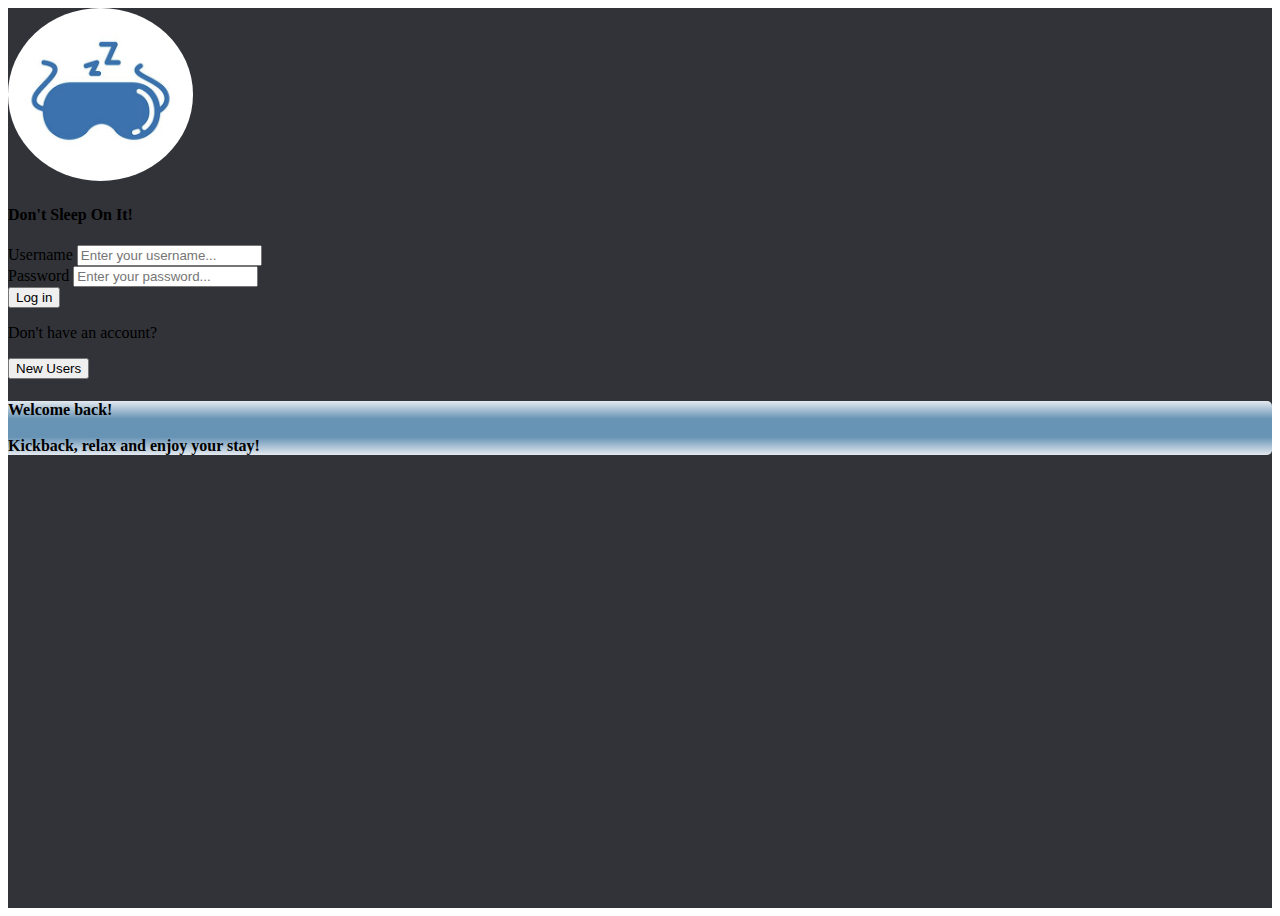
<file: index.html>
<!DOCTYPE html>
<html lang="en">
<head>
    <meta charset="UTF-8">
    <meta http-equiv="X-UA-Compatible" content="IE=edge">
    <meta name="viewport" content="width=device-width, initial-scale=1.0">

    <!-- Bootstrap CSS -->
    <link href="https://cdn.jsdelivr.net/npm/bootstrap@5.2.2/dist/css/bootstrap.min.css" rel="stylesheet" integrity="sha384-Zenh87qX5JnK2Jl0vWa8Ck2rdkQ2Bzep5IDxbcnCeuOxjzrPF/et3URy9Bv1WTRi" crossorigin="anonymous">

    <!-- Global CSS (CSS rules you want applied to all pages) -->
    <link rel="stylesheet" href="style/global.css">

    <!-- Page-specific CSS -->
    <link rel="stylesheet" href="style/landing.css">

    <title>Login to the Z!</title>

    <!-- Run BEFORE page is finished loading (before window.onload): -->
    <script src="scripts/auth.js"></script>
    <script>
        if (isLoggedIn() === true) window.location.replace("/posts.html");
    </script>
</head>
<body>
    <main>
        <section class="h-100 gradient-form" style="background-color: #313338;">
            <div class="container py-5 h-100">
              <div class="row d-flex justify-content-center align-items-center h-100">
                <div class="col-xl-10">
                  <div class="card rounded-5 text-black">
                    <div class="row g-0">
                      <div class="col-lg-6">
                        <div class="card-body p-md-5 mx-md-4">
          
                          <div class="text-center">
                            <img src="images/sleeping.png"
                              style="width: 185px; border-radius: 50%;" class="mb-2" alt="logo">
                            <h4 class="mt-1 mb-5 pb-1 fw-bold">Don't Sleep On It!</h4>
                          </div>
          
                          <form id="login" autocomplete="off">
          
                            <div class="form-outline mb-4">
                              <label class="form-label" for="form2Example11">Username</label>
                              <input type="text" id="username" minlength="3" autocomplete="off" class="form-control"
                                placeholder="Enter your username..." />
                            </div>
          
                            <div class="form-outline mb-4">
                              <label class="form-label" for="form2Example22">Password</label>
                              <input type="password" id="password" class="form-control" autocomplete="off" placeholder="Enter your password..."/>
                            </div>
          
                            <div class="text-center pt-1 mb-5 pb-1">
                              <button class="btn btn-primary btn-block fa-lg mb-3" type="submit" id="loginButton">Log in</button>

                            </div>
          
                            <div class="d-flex align-items-center justify-content-center pb-4">
                              <p class="mb-0 me-2">Don't have an account?</p>
                              <button type="button" 
                              onclick="window.location.href='registration.html'"
                              class="btn btn-outline-dark">New Users</button>
                            </div>
          
                          </form>
          
                        </div>
                      </div>
                      <div class="col-lg-6 d-flex align-items-center gradient-custom-2">
                        <div class="text-white px-3 py-4 p-md-5 mx-md-4">
                          <h4 class="mb-4 fw-bolder">         Welcome back! <br><br>Kickback, relax and enjoy your stay!</h4>
                          <p class="small mb-0"></p>
                        </div>
                      </div>
                    </div>
                  </div>
                </div>
              </div>
            </div>
          </section>
    </main>

    <footer></footer>

    <!-- Bootstrap Bundle (including Popper for popovers) -->
    <script src="https://cdn.jsdelivr.net/npm/bootstrap@5.2.2/dist/js/bootstrap.bundle.min.js" integrity="sha384-OERcA2EqjJCMA+/3y+gxIOqMEjwtxJY7qPCqsdltbNJuaOe923+mo//f6V8Qbsw3" crossorigin="anonymous"></script>
    
    <!-- Page-specific code -->
    <script src="scripts/landing.js"></script>
</body>
</html>
</file>
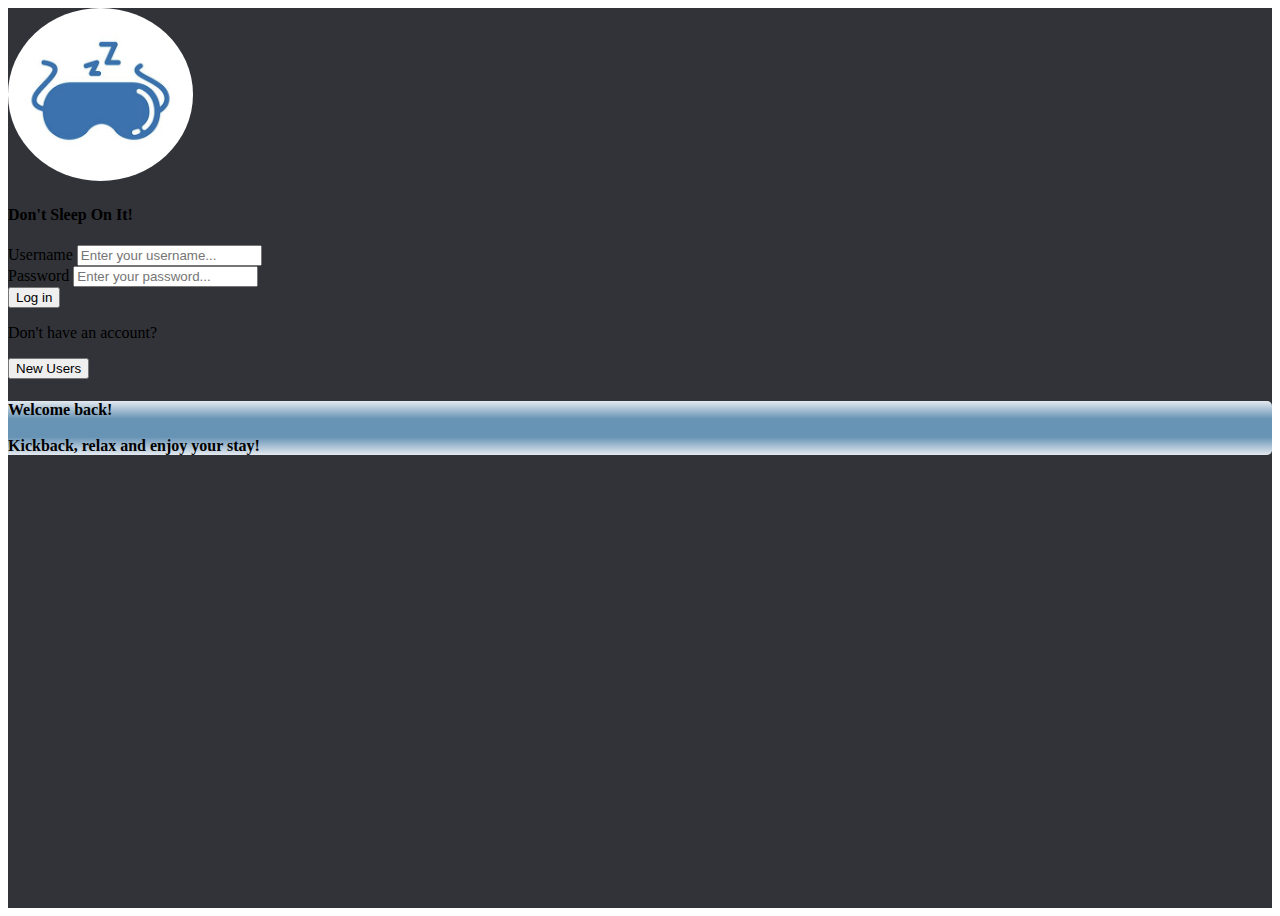
<file: posts.html>
<!DOCTYPE html>
<html lang="en">
<head>
    <meta charset="UTF-8">
    <meta http-equiv="X-UA-Compatible" content="IE=edge">
    <meta name="viewport" content="width=device-width, initial-scale=1.0">
    <title>ZZZ</title>
    <!-- IconScout CDN -->
    <link rel="stylesheet" href="https://unicons.iconscout.com/release/v2.1.6/css/unicons.css">
    <!-- Stylesheet -->
    <link rel="stylesheet" href="/style/posts.css">


    <script src="scripts/auth.js"></script>
    <script>
        if (isLoggedIn() === false) window.location.replace("index.html");
    </script>
</head>
<body>
    <nav>
        <div class="container">
            <h2 class="logo">
                Zzz
            </h2>
            <div class="search-bar">
                <i class="uil uil-search"></i>
                <input type="search" placeholder="Search for people to bother">
            </div>
                <div class="profile-photo">
                    <img src="/images/sleeping.png" alt="">
                </div>
            </div>
        </div>
    </nav>

    <!-------------------------------- MAIN ----------------------------------->
    <main>
        <div class="container">
            <!----------------- LEFT -------------------->
            <div class="left">
                <a class="profile">
                    <div class="profile-photo">
                        <img src="/images/huh.jpg">
                    </div>
                    <div class="handle">
                        <h4>Meet the Creator:</h4>
                        <p class="text-muted">
                            Daniel Solar
                        </p>
                    </div>
                </a>

                <!----------------- SIDEBAR -------------------->
                <div class="sidebar">
                    <a class="menu-item active">
                        <span><i class="uil uil-home"></i></span>
                        <h3>Home</h3>   
                    </a>
                       
                    <a class="menu-item" id="messages-notifications">
                        <span><i class="uil uil-envelope-alt"><small class="notification-count">6</small></i></span>
                        <h3>Messages</h3>
                    </a>
                    <a href="profile.html" class="menu-item">
                        <span><i class="uil uil-palette"></i></span>
                        <h3>Profile</h3>
                    </a>
                    </a>
                    <a class="menu-item" id="theme">
                        <span><i class="uil uil-setting"></i></span>

                        <h3>Settings</h3>
                    </a>
                    <li class="nav-item">
                        <input id="logout-button" type="button" class="btn btn-secondary" onclick="logout()" value="Logout">
                            <span><i class="bi bi-person-x-fill fs-1 text-white"></i></span>
                        </a>
                    </li>
                </div>
            </div>

           
            <div class="centerContainer px-4">
                <div class="container p-0">
                    <!--================= POST CARD CONTAINER ========================-->
                    <div class="container mt-5">
                        <div class="row justify-content-center">
                            <div class="col-lg-6">
                                <div class="card bg-light rounded-5 mb-3 mt-3">
                                    <div id="pcContainer" class="rounded-5 d-flex bg-primary text-white">
                                        <!-- Post Output -->
                                        <div id="postOutputList" class="feeds" style="margin-top: 100px;">
                                            <!-- Content dynamically generated -->
                                        </div>
                                        <!-- Bio cardBody -->
                                        <div class="card-body p-4 text-white">
                                            <div class="postUP">
                                                <h3 class="fw-bolder text-center mt-2">POSTS</h3>
                                            </div>
                                        </div>
                                    </div>
                                </div>
                    
                                <div class="postInput mt-3 mb-3">
                                    <textarea class="text rounded mt-3 form-control" id="post" rows="3" placeholder="What are you coding?"
                                        style="border: none;"></textarea>
                                    <br>
                    
                                    <div class="card-footer bg-transparent">
                                        <div class="btn-group" role="group" aria-label="Basic mixed styles example"
                                            style="width: 100%;">
                                            <!-- Left Icon Buttons -->
                                            <div class="leftBtns">
                                                <button type="button" class="btn postIcons">
                                                    <span>
                                                        <svg xmlns="http://www.w3.org/2000/svg" width="20" height="20"
                                                            fill="currentColor" class="bi bi-image" viewBox="0 0 16 16">
                                                            <path d="M6.002 5.5a1.5 1.5 0 1 1-3 0 1.5 1.5 0 0 1 3 0z" />
                                                            <path
                                                                d="M2.002 1a2 2 0 0 0-2 2v10a2 2 0 0 0 2 2h12a2 2 0 0 0 2-2V3a2 2 0 0 0-2-2h-12zm12 1a1 1 0 0 1 1 1v6.5l-3.777-1.947a.5.5 0 0 0-.577.093l-3.71 3.71-2.66-1.772a.5.5 0 0 0-.63.062L1.002 12V3a1 1 0 0 1 1-1h12z" />
                                                        </svg>
                                                    </span>
                                                </button>
                                                <button type="button" class="btn postIcons" style="width: 7%;">
                                                    <span>
                                                        <svg xmlns="http://www.w3.org/2000/svg" width="20" height="20"
                                                            fill="currentColor" class="bi bi-paperclip" viewBox="0 0 16 16">
                                                            <path
                                                                d="M4.5 3a2.5 2.5 0 0 1 5 0v9a1.5 1.5 0 0 1-3 0V5a.5.5 0 0 1 1 0v7a.5.5 0 0 0 1 0V3a1.5 1.5 0 1 0-3 0v9a2.5 2.5 0 0 0 5 0V5a.5.5 0 0 1 1 0v7a3.5 3.5 0 1 1-7 0V3z" />
                                                        </svg>
                                                    </span>
                                                    <!-- Paper Clip -->
                                                </button>
                                                <button type="button" class="btn postIcons" style="width: 7%;">
                                                    <span>
                                                        <svg xmlns="http://www.w3.org/2000/svg" width="20" height="20"
                                                            fill="currentColor" class="bi bi-emoji-smile" viewBox="0 0 16 16">
                                                            <path
                                                                d="M8 15A7 7 0 1 1 8 1a7 7 0 0 1 0 14zm0 1A8 8 0 1 0 8 0a8 8 0 0 0 0 16z" />
                                                            <path
                                                                d="M4.285 9.567a.5.5 0 0 1 .683.183A3.498 3.498 0 0 0 8 11.5a3.498 3.498 0 0 0 3.032-1.75.5.5 0 1 1 .866.5A4.498 4.498 0 0 1 8 12.5a4.498 4.498 0 0 1-3.898-2.25.5.5 0 0 1 .183-.683zM7 6.5C7 7.328 6.552 8 6 8s-1-.672-1-1.5S5.448 5 6 5s1 .672 1 1.5zm4 0c0 .828-.448 1.5-1 1.5s-1-.672-1-1.5S9.448 5 10 5s1 .672 1 1.5z" />
                                                        </svg>
                                                    </span>
                                                    <!-- Emoji -->
                                                </button>
                                            </div>                                            
                                        </div>
                                            <!-- Right Icon Buttons -->
                                            <div class="rightBtns">
                                                <button type="button" class="btn postIcons" id="postBtn">
                                                    <span>
                                                        <svg xmlns="http://www.w3.org/2000/svg" width="20" height="20"
                                                            fill="currentColor" class="bi bi-send" viewBox="0 0 16 16">
                                                            <path
                                                                d="M15.854.146a.5.5 0 0 1 .11.54l-5.819 14.547a.75.75 0 0 1-1.329.124l-3.178-4.995L.643 7.184a.75.75 0 0 1 .124-1.33L15.314.037a.5.5 0 0 1 .54.11ZM6.636 10.07l2.761 4.338L14.13 2.576 6.636 10.07Zm6.787-8.201L1.591 6.602l4.339 2.76 7.494-7.493Z" />
                                                        </svg>
                                                    </span>
                                                </button>
                                                
                                            </div>
                                        </div>
                                    </div>
                                </div>
                            </div>
                        </div>
                    </div>
                  
                   
                                        
                </div>

                <div class="post-container" id="divForPost">
                    <div id="postOutputList" class="feeds" style="margin-top: 100px;">
                        <!-- Content dynamically generated -->
                    </div>
                </div>
            </div>

            <!----------------- RIGHT -------------------->
            <div class="right">
                <!------- MESSAGES ------->
                <div class="messages">
                    <div class="heading">
                        <h4>Messages</h4>
                        <i class="uil uil-edit"></i>
                    </div>
                    <!------- SEARCH BAR ------->
                    <div class="search-bar">
                        <i class="uil uil-search"></i>
                        <input type="search" placeholder="Search messages" id="message-search">
                    </div>
                    <!------- MESSAGES CATEGORY ------->
                    <div class="category">
                        <h6 class="active">Primary</h6>
                        <h6>General</h6>
                        <h6 class="message-requests">Requests (7)</h6>
                    </div>
                    <!------- MESSAGES ------->
                    <div class="message">
                        <div class="profile-photo">
                            <img src="/images/haku.jpg">
                        </div>
                        <div class="message-body">
                            <h5>Kaaliyah</h5>
                            <p class="text-muted">RAHHHH</p>
                        </div>
                    </div>
                    <!------- MESSAGES ------->
                    <div class="message">
                        <div class="profile-photo">
                            <img src="/images/calcifer.jpg">
                        </div>
                        <div class="message-body">
                            <h5>Dante</h5>
                            <p class="text-bold">1 new message</p>
                        </div>
                    </div>
                    <!------- MESSAGES ------->
                    <div class="message">
                        <div class="profile-photo">
                            <img src="/images/kuni.jpg">
                            <div class="active"></div>
                        </div>
                        <div class="message-body">
                            <h5>Remsey</h5>
                            <p class="text-muted">lol u right</p>
                        </div>
                    </div>
                    <!------- MESSAGES ------->
                    <div class="message">
                        <div class="profile-photo">
                            <img src="/images/gnocchi.jpg">
                        </div>
                        <div class="message-body">
                            <h5>Gnocchi</h5>
                            <p class="text-muted">Birtday Tomorrow</p>
                        </div>
                    </div>
                    <!------- MESSAGES ------->
                    <div class="message">
                        <div class="profile-photo">
                            <img src="/images/jiji.jpg">
                            <div class="active"></div>
                        </div>
                        <div class="message-body">
                            <h5>Victor</h5>
                            <p class="text-bold">5 new messages</p>
                        </div>
                    </div>
                    </div>
                </div>
            </div>
        </div>
    </main>
    

    <script src="/scripts/posts.js"></script>
    <script src="/scripts/globalfunctions.js"></script>
</body>
</html>
</file>
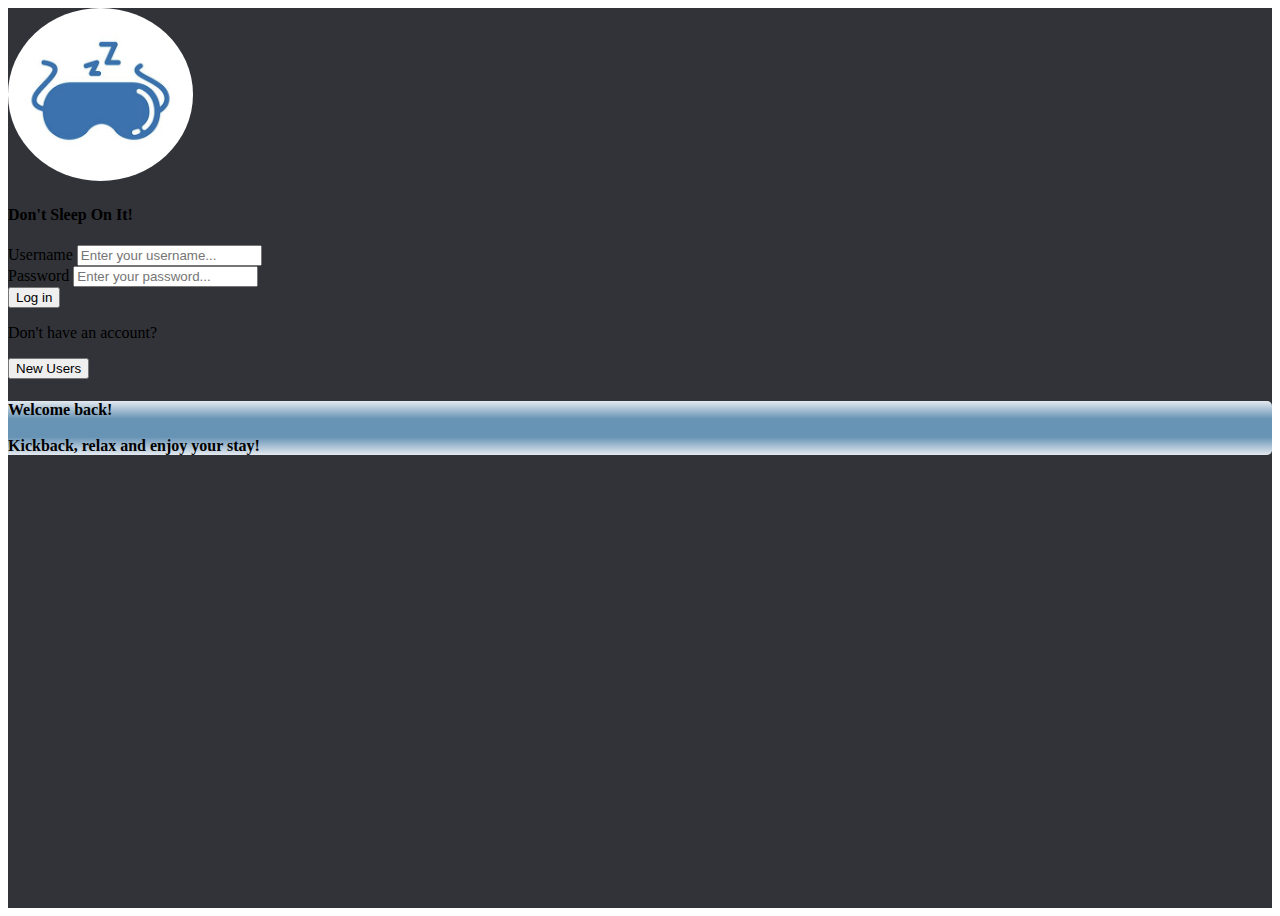
<file: profile.html>
<!DOCTYPE html>
<html lang="en">
<head>
    <meta charset="UTF-8">
    <meta http-equiv="X-UA-Compatible" content="IE=edge">
    <meta name="viewport" content="width=device-width, initial-scale=1.0">
    <title>ZZZ</title>
    <!-- IconScout CDN -->
    <link rel="stylesheet" href="https://unicons.iconscout.com/release/v2.1.6/css/unicons.css">
    <!-- Stylesheet -->
    <link rel="stylesheet" href="/style/posts.css">


    <script src="scripts/auth.js"></script>
    <script>
        if (isLoggedIn() === false) window.location.replace("index.html");
    </script>
</head>
<body>
    <nav>
        <div class="container">
            <h2 class="logo">
                Zzz
            </h2>
            <div class="search-bar">
                <i class="uil uil-search"></i>
                <input type="search" placeholder="Search for people to bother">
            </div>
                <div class="profile-photo">
                    <img src="/images/sleeping.png" alt="">
                </div>
            </div>
        </div>
    </nav>

    <!-------------------------------- MAIN ----------------------------------->
    <main>
        <div class="container">
            <!----------------- LEFT -------------------->
            <div class="left">
                <a class="profile">
                    <div class="profile-photo">
                        <img src="/images/huh.jpg">
                    </div>
                    <div class="handle">
                        <h4>Meet the Creator:</h4>
                        <p class="text-muted">
                            Daniel Solar
                        </p>
                    </div>
                </a>

                <!----------------- SIDEBAR -------------------->
                <div class="sidebar">
                    <a href="posts.html" class="menu-item active">
                        <span><i class="uil uil-home"></i></span>
                        <h3>Home</h3>   
                    </a>
                       
                    <a class="menu-item" id="messages-notifications">
                        <span><i class="uil uil-envelope-alt"><small class="notification-count">6</small></i></span>
                        <h3>Messages</h3>
                    </a>
                    <a href="profile.html" class="menu-item">
                        <span><i class="uil uil-palette"></i></span>
                        <h3>Profile</h3>
                    </a>
                    </a>
                    <a class="menu-item" id="theme">
                        <span><i class="uil uil-setting"></i></span>

                        <h3>Settings</h3>
                    </a>
                    <li class="nav-item">
                        <input id="logout-button" type="button" class="btn btn-secondary" onclick="logout()" value="Logout">
                            <span><i class="bi bi-person-x-fill fs-1 text-white"></i></span>
                        </a>
                    </li>
                </div>
            </div>

           <!--CENTER-->
           <div class="centerContainer px-4">
            <div class="container p-0">
                <!--================= POST CARD CONTAINER ========================-->
                <div class="container mt-5">
                    <div class="row justify-content-center">
                        <div class="col-lg-6">
                            <div class="card bg-light rounded-5 mb-3 mt-3">
                                <div id="pcContainer" class="rounded-5 d-flex bg-primary text-white">
                                    <!-- Post Output -->
                                    <div id="postOutputList" class="feeds" style="margin-top: 100px;">
                                        <!-- Content dynamically generated -->
                                    </div>
                                    <!-- Bio cardBody -->
                                    <div class="card-body p-4 text-white">
                                        <div class="postUP">
                                            <h3 class="fw-bolder text-center mt-2">POSTS</h3>
                                        </div>
                                    </div>
                                </div>
                            </div>
                
                            <div class="postInput mt-3 mb-3">
                                <textarea class="text rounded mt-3 form-control" id="post" rows="3" placeholder="What are you coding?"
                                    style="border: none;"></textarea>
                                <br>
                
                                <div class="card-footer bg-transparent">
                                    <div class="btn-group" role="group" aria-label="Basic mixed styles example"
                                        style="width: 100%;">
                                        <!-- Left Icon Buttons -->
                                        <div class="leftBtns">
                                            <button type="button" class="btn postIcons">
                                                <span>
                                                    <svg xmlns="http://www.w3.org/2000/svg" width="20" height="20"
                                                        fill="currentColor" class="bi bi-image" viewBox="0 0 16 16">
                                                        <path d="M6.002 5.5a1.5 1.5 0 1 1-3 0 1.5 1.5 0 0 1 3 0z" />
                                                        <path
                                                            d="M2.002 1a2 2 0 0 0-2 2v10a2 2 0 0 0 2 2h12a2 2 0 0 0 2-2V3a2 2 0 0 0-2-2h-12zm12 1a1 1 0 0 1 1 1v6.5l-3.777-1.947a.5.5 0 0 0-.577.093l-3.71 3.71-2.66-1.772a.5.5 0 0 0-.63.062L1.002 12V3a1 1 0 0 1 1-1h12z" />
                                                    </svg>
                                                </span>
                                            </button>
                                            <button type="button" class="btn postIcons" style="width: 7%;">
                                                <span>
                                                    <svg xmlns="http://www.w3.org/2000/svg" width="20" height="20"
                                                        fill="currentColor" class="bi bi-paperclip" viewBox="0 0 16 16">
                                                        <path
                                                            d="M4.5 3a2.5 2.5 0 0 1 5 0v9a1.5 1.5 0 0 1-3 0V5a.5.5 0 0 1 1 0v7a.5.5 0 0 0 1 0V3a1.5 1.5 0 1 0-3 0v9a2.5 2.5 0 0 0 5 0V5a.5.5 0 0 1 1 0v7a3.5 3.5 0 1 1-7 0V3z" />
                                                    </svg>
                                                </span>
                                                <!-- Paper Clip -->
                                            </button>
        
                                            <button type="button" class="btn postIcons" style="width: 7%;">
                                                <svg xmlns="http://www.w3.org/2000/svg" width="16" height="16" fill="currentColor" class="bi bi-calendar-range-fill" viewBox="0 0 16 16">
                                                    <path d="M4 .5a.5.5 0 0 0-1 0V1H2a2 2 0 0 0-2 2v1h16V3a2 2 0 0 0-2-2h-1V.5a.5.5 0 0 0-1 0V1H4V.5zM16 7V5H0v5h5a1 1 0 1 1 0 2H0v2a2 2 0 0 0 2 2h12a2 2 0 0 0 2-2V9h-6a1 1 0 1 1 0-2h6z"/>
                                                  </svg>
                                                <!-- Calendar -->
                                            </button>
        
                                            <button type="button" class="btn postIcons" style="width: 7%;">
                                                <span>
                                                    <svg xmlns="http://www.w3.org/2000/svg" width="20" height="20"
                                                        fill="currentColor" class="bi bi-emoji-smile" viewBox="0 0 16 16">
                                                        <path
                                                            d="M8 15A7 7 0 1 1 8 1a7 7 0 0 1 0 14zm0 1A8 8 0 1 0 8 0a8 8 0 0 0 0 16z" />
                                                        <path
                                                            d="M4.285 9.567a.5.5 0 0 1 .683.183A3.498 3.498 0 0 0 8 11.5a3.498 3.498 0 0 0 3.032-1.75.5.5 0 1 1 .866.5A4.498 4.498 0 0 1 8 12.5a4.498 4.498 0 0 1-3.898-2.25.5.5 0 0 1 .183-.683zM7 6.5C7 7.328 6.552 8 6 8s-1-.672-1-1.5S5.448 5 6 5s1 .672 1 1.5zm4 0c0 .828-.448 1.5-1 1.5s-1-.672-1-1.5S9.448 5 10 5s1 .672 1 1.5z" />
                                                    </svg>
                                                </span>
                                                <!-- Emoji -->
                                            </button>
    
                                            <button type="button" class="btn postIcons" style="width: 7%;">
                                                <span>
                                                    <svg xmlns="http://www.w3.org/2000/svg" width="20" height="20" fill="currentColor" class="bi bi-geo-alt" viewBox="0 0 16 16">
                                                        <path d="M12.166 8.94c-.524 1.062-1.234 2.12-1.96 3.07A31.493 31.493 0 0 1 8 14.58a31.481 31.481 0 0 1-2.206-2.57c-.726-.95-1.436-2.008-1.96-3.07C3.304 7.867 3 6.862 3 6a5 5 0 0 1 10 0c0 .862-.305 1.867-.834 2.94zM8 16s6-5.686 6-10A6 6 0 0 0 2 6c0 4.314 6 10 6 10z"/>
                                                        <path d="M8 8a2 2 0 1 1 0-4 2 2 0 0 1 0 4zm0 1a3 3 0 1 0 0-6 3 3 0 0 0 0 6z"/>
                                                      </svg>
                                                </span>
                                                <!-- Location -->
                                            </button>
                                        </div>                                            
                                    </div>
                                        <!-- Right Icon Buttons -->
                                        <div class="rightBtns">
                                            <button type="button" class="btn postIcons" id="postBtn">
                                                <span>
                                                    <svg xmlns="http://www.w3.org/2000/svg" width="20" height="20"
                                                        fill="currentColor" class="bi bi-send" viewBox="0 0 16 16">
                                                        <path
                                                            d="M15.854.146a.5.5 0 0 1 .11.54l-5.819 14.547a.75.75 0 0 1-1.329.124l-3.178-4.995L.643 7.184a.75.75 0 0 1 .124-1.33L15.314.037a.5.5 0 0 1 .54.11ZM6.636 10.07l2.761 4.338L14.13 2.576 6.636 10.07Zm6.787-8.201L1.591 6.602l4.339 2.76 7.494-7.493Z" />
                                                    </svg>
                                                </span>
                                            </button>
                                            
                                        </div>
                                    </div>
                                </div>
                            </div>
                        </div>
                    </div>
                </div>
              
               
                                    
            </div>

            <div class="post-container" id="divForPost">
                <div id="postOutputList" class="feeds" style="margin-top: 100px;">

            <!----------------- RIGHT -------------------->
            <div class="right">
                <!------- MESSAGES ------->
                <div class="messages">
                    <div class="heading">
                        <h4>Messages</h4>
                        <i class="uil uil-edit"></i>
                    </div>
                    <!------- SEARCH BAR ------->
                    <div class="search-bar">
                        <i class="uil uil-search"></i>
                        <input type="search" placeholder="Search messages" id="message-search">
                    </div>
                    <!------- MESSAGES CATEGORY ------->
                    <div class="category">
                        <h6 class="active">Primary</h6>
                        <h6>General</h6>
                        <h6 class="message-requests">Requests (7)</h6>
                    </div>
                    <!------- MESSAGES ------->
                    <div class="message">
                        <div class="profile-photo">
                            <img src="/images/haku.jpg">
                        </div>
                        <div class="message-body">
                            <h5>Kaaliyah</h5>
                            <p class="text-muted">RAHHHH</p>
                        </div>
                    </div>
                    <!------- MESSAGES ------->
                    <div class="message">
                        <div class="profile-photo">
                            <img src="/images/calcifer.jpg">
                        </div>
                        <div class="message-body">
                            <h5>Dante</h5>
                            <p class="text-bold">1 new message</p>
                        </div>
                    </div>
                    <!------- MESSAGES ------->
                    <div class="message">
                        <div class="profile-photo">
                            <img src="/images/kuni.jpg">
                            <div class="active"></div>
                        </div>
                        <div class="message-body">
                            <h5>Remsey</h5>
                            <p class="text-muted">lol u right</p>
                        </div>
                    </div>
                    <!------- MESSAGES ------->
                    <div class="message">
                        <div class="profile-photo">
                            <img src="/images/gnocchi.jpg">
                        </div>
                        <div class="message-body">
                            <h5>Gnocchi</h5>
                            <p class="text-muted">Birtday Tomorrow</p>
                        </div>
                    </div>
                    <!------- MESSAGES ------->
                    <div class="message">
                        <div class="profile-photo">
                            <img src="/images/jiji.jpg">
                            <div class="active"></div>
                        </div>
                        <div class="message-body">
                            <h5>Victor</h5>
                            <p class="text-bold">5 new messages</p>
                        </div>
                    </div>
                    </div>
                </div>
            </div>
        </div>
    </main>
    

    <script src="/scripts/posts.js"></script>
    <script src="/scripts/globalfunctions.js"></script>
</body>
</html>
</file>
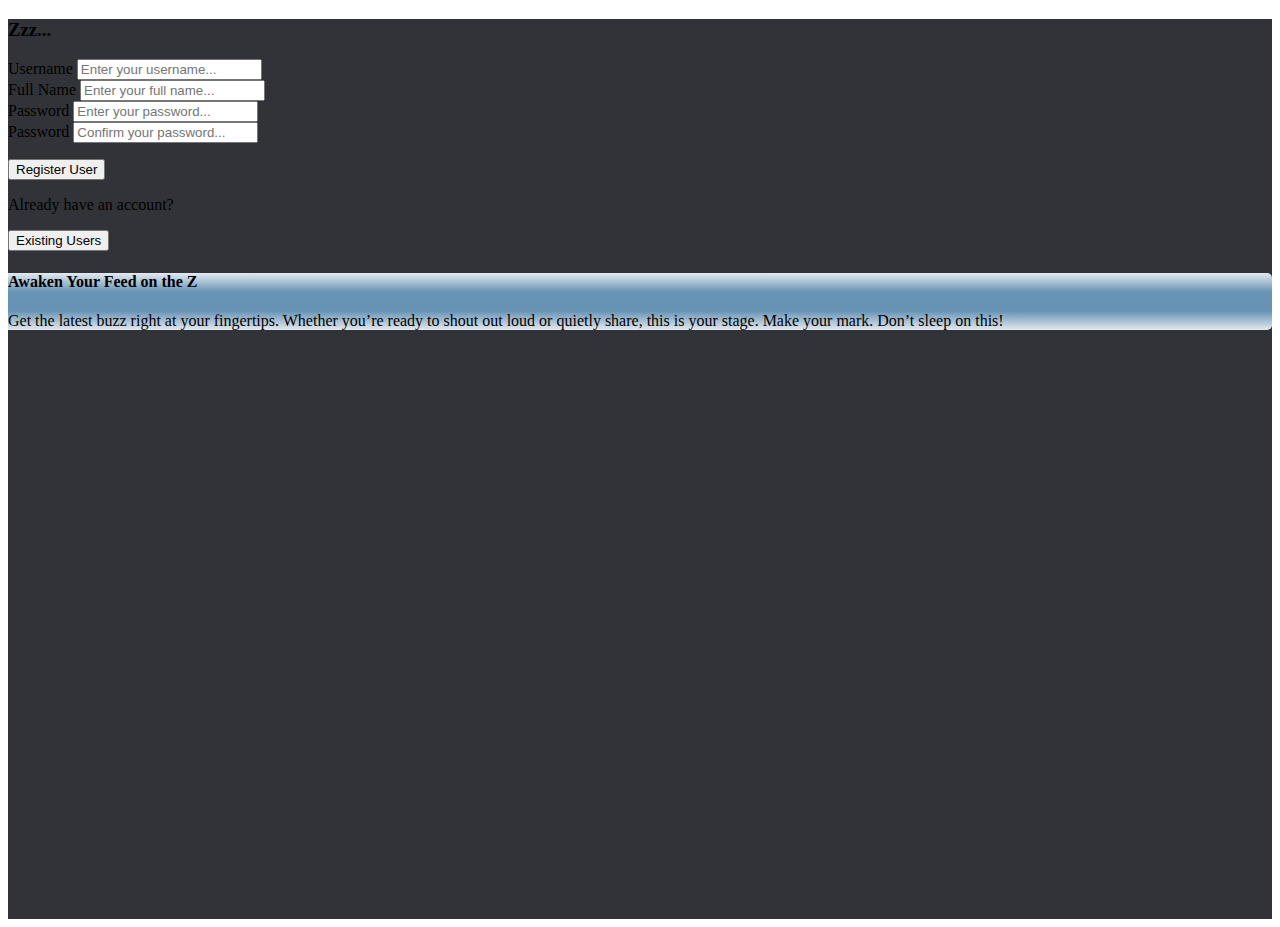
<file: registration.html>
<!doctype html>
<html lang="en">

<head>
  <title>Zzz</title>
  <!-- Required meta tags -->
  <meta charset="utf-8">
  <meta name="viewport" content="width=device-width, initial-scale=1, shrink-to-fit=no">

  <!-- Bootstrap CSS v5.2.1 -->
  <link href="https://cdn.jsdelivr.net/npm/bootstrap@5.2.1/dist/css/bootstrap.min.css" rel="stylesheet"
    integrity="sha384-iYQeCzEYFbKjA/T2uDLTpkwGzCiq6soy8tYaI1GyVh/UjpbCx/TYkiZhlZB6+fzT" crossorigin="anonymous">
    <!-- Custom CSS -->

    <link rel="stylesheet" href="style/global.css">
    <link rel="stylesheet" href="style/landing.css">

</head>

<body>
  <header>
    <!-- place navbar here -->
  </header>
  <main>
    <section class="h-100 gradient-form" style="background-color: #313338;">
      <div class="container h-100">
        <div class="row d-flex justify-content-center align-items-center h-100">
          <div class="col-xl-10">
            <div class="card rounded-3 text-black">
              <div class="row g-0">
                <div class="col-lg-6">
                  <div class="card-body p-md-5 mx-md-4">
    
                    <div class="text-center">
                      <h3 class="mt-1 mb-5 pb-1 fw-bold">Zzz...</h3>
                    </div>
    
                    <form id="login" autocomplete="off">
    
                      <div class="form-outline mb-4">
                        <label class="form-label" for="username">Username</label>
                        <input type="text" id="username" minlength="3" autocomplete="off" class="form-control"
                          placeholder="Enter your username..." />
                      </div>

                      <div class="form-outline mb-4">
                        <label class="form-label" for="fullName">Full Name</label>
                        <input type="text" id="fullName" minlength="3" autocomplete="off" class="form-control"
                          placeholder="Enter your full name..."/>
                      </div>
    
                      <div class="form-outline mb-4">
                        <label class="form-label" for="psw">Password</label>
                        <input type="password" id="psw" class="form-control" autocomplete="off" placeholder="Enter your password..."/>
                      </div>

                      <div class="form-outline mb-4">
                        <label class="form-label" for="psw-repeat">Password</label>
                        <input type="password" id="psw-repeat" class="form-control" autocomplete="off" placeholder="Confirm your password..."/>
                      </div>
                      <p id="msg"></p>
                    
                      <div class="text-center pt-1 mb-5 pb-1">
                        <button class="btn btn-primary btn-block fa-lg mb-3" type="button" id="register">Register User</button>
                      </div>
    
                      <div class="d-flex align-items-center justify-content-center pb-4">
                        <p class="mb-0 me-2">Already have an account?</p>
                        <button type="button" 
                        onclick="window.location.href='index.html'"
                        class="btn btn-outline-dark">Existing Users</button>
                      </div>
    
                    </form>
    
                  </div>
                </div>
                <div class="col-lg-6 d-flex align-items-center gradient-custom-2">
                  <div class="text-white px-3 py-4 p-md-5 mx-md-4">
                    <h4 class="mb-4 fw-bolder">Awaken Your Feed on the Z</h4>
                    <p class="small mb-0">Get the latest buzz right at your fingertips. Whether you’re ready to shout out loud or quietly share, this is your stage. Make your mark. Don’t sleep on this!</p>
                  </div>
                </div>
              </div>
            </div>
          </div>
        </div>
      </div>
    </section>
  
  </main>
  <footer>
    <!-- place footer here -->
  </footer>
  <!-- Bootstrap JavaScript Libraries -->
  <script src="https://cdn.jsdelivr.net/npm/@popperjs/core@2.11.6/dist/umd/popper.min.js"
    integrity="sha384-oBqDVmMz9ATKxIep9tiCxS/Z9fNfEXiDAYTujMAeBAsjFuCZSmKbSSUnQlmh/jp3" crossorigin="anonymous">
  </script>

  <script src="https://cdn.jsdelivr.net/npm/bootstrap@5.2.1/dist/js/bootstrap.min.js"
    integrity="sha384-7VPbUDkoPSGFnVtYi0QogXtr74QeVeeIs99Qfg5YCF+TidwNdjvaKZX19NZ/e6oz" crossorigin="anonymous">
  </script>

  <!-- Custom Javascript -->
  <script src="scripts/registration.js"></script>
  <script src="scripts/auth.js"></script>

</body>

</html>
</file>
<file: style/global.css>
/* Global CSS for all pages */

* {
    /* Sizing helper: See Workbook 1b, page 2-33. */
    box-sizing: border-box;

    /* 
       Vizualization helper: While styling or debugging your HTML & CSS, 
       uncomment the rule below to see all the boxes on your page more
       clearly! (Remove this outline before submitting: users won't 
       want to see it!)
    */
    /* outline: 1px dotted red; */
}

:root {
    font-size: 1rem;
}
</file>
<file: style/landing.css>
/* Landing Page CSS */
.gradient-custom-2 {
    background: #2b2632;
    
   /* Chrome 10-25, Safari 5.1-6 */
   background: -webkit-linear-gradient(to bottom, #e4e9ef, #6793b5, #6793b5, #06152a);
    
   /* W3C, IE 10+/ Edge, Firefox 16+, Chrome 26+, Opera 12+, Safari 7+ */
   background: linear-gradient(to bottom, #e4e9ef, #6793b5, #6793b5, #e4e9ef);
   }
    @media (min-width: 768px) {
    .gradient-form {
    height: 100vh !important;
    }
    }
    @media (min-width: 769px) {
    .gradient-custom-2 {
    border-top-right-radius: .3rem;
    border-bottom-right-radius: .3rem;
    }
    }
</file>
<file: style/posts.css>
/* Base Styles (unchanged) */
:root {
    --primary-color-hue: 200; /* Light blue hue */
    --dark-color-lightness: 17%;
    --light-color-lightness: 95%;
    --white-color-lightness: 100%;

    --color-white: hsl(200, 30%, var(--white-color-lightness));
    --color-light: hsl(200, 30%, var(--light-color-lightness));
    --color-grey: hsl(200, 15%, 65%);
    --color-primary: hsl(var(--primary-color-hue), 75%, 60%);
    --color-secondary: hsl(200, 100%, 90%);
    --color-success: hsl(120, 95%, 65%);
    --color-danger: hsl(0, 95%, 65%);
    --color-dark: hsl(200, 30%, var(--dark-color-lightness));
    --color-black: hsl(200, 30%, 10%);

    --border-radius: 2rem;
    --card-border-radius: 1rem;
    --btn-padding: 0.6rem 2rem;
    --search-padding: 0.6rem 1rem;
    --card-padding: 1rem;

    --sticky-top-left: 5.4rem;
    --sticky-top-right: 5.4rem;
}

*, *::before, *::after {
    margin: 0;
    padding: 0;
    outline: 0;
    box-sizing: border-box;
    text-decoration: none;
    list-style: none;
    border: none;
}

body {
    font-family: 'Poppins', sans-serif;
    color: var(--color-dark);
    background: var(--color-white);
    overflow-x: hidden;
}

/* General Style */
.container {
    display: flex;
    justify-content: space-between;
    align-items: flex-start;
    max-width: 1200px;
    margin: 0 auto;
    padding: 0 20px;
}

.profile-photo {
    width: 2.7rem;
    aspect-ratio: 1/1;
    border-radius: 50%;
    overflow: hidden;
}

img {
    display: block;
    width: 100%;
}

.btn {
    display: inline-block;
    padding: var(--btn-padding);
    font-weight: 500;
    border-radius: var(--border-radius);
    cursor: pointer;
    transition: all 300ms ease;
    font-size: 0.9rem;
}

.btn:hover {
    opacity: 0.8;
}

.btn-primary {
    background: var(--color-primary);
    color: var(--color-white);
}

.text-bold {
    font-weight: 500;
}

.text-muted {
    color: var(--color-grey);
}

/* Navbar */
nav {
    width: 100%;
    background: var(--color-white);
    padding: 0.7rem 0;
    position: fixed;
    top: 0;
    z-index: 10;
    box-shadow: 0 0 1rem rgba(0, 0, 0, 0.1);
}

nav .container {
    display: flex;
    align-items: center;
    justify-content: space-between;
}

.search-bar {
    background: var(--color-light);
    border-radius: var(--border-radius);
    padding: var(--search-padding);
}

.search-bar input[type="search"] {
    background: transparent;
    width: 30vw;
    margin-left: 1rem;
    font-size: 0.9rem;
    color: var(--color-dark);
}

nav .search-bar input[type="search"]::placeholder {
    color: var(--color-grey);
}

/* Main Layout */
main {
    position: relative;
    top: 5.4rem;
    display: flex;
    justify-content: space-between;
    padding: 0 20px;
}

/* Left Sidebar */
main .left {
    width: 18%;
    height: calc(100vh - 5.4rem);
    position: fixed;
    top: 5.4rem;
    left: 0;
    padding: 1rem;
    box-shadow: 0 0 1rem rgba(0, 0, 0, 0.1);
    background: var(--color-white);
    border-radius: var(--card-border-radius);
    overflow-y: auto;
}

main .left .profile {
    padding: var(--card-padding);
    background: var(--color-white);
    border-radius: var(--card-border-radius);
    display: flex;
    align-items: center;
    column-gap: 1rem;
    width: 100%;
}

.main .left .profile-photo {
    width: 3rem;
    height: 3rem;
    border-radius: 50%;
}

.left .sidebar {
    margin-top: 1rem;
    background: var(--color-white);
    border-radius: var(--card-border-radius);
}

.left .sidebar .menu-item {
    display: flex;
    align-items: center;
    height: 4rem;
    cursor: pointer;
    transition: all 300ms ease;
    position: relative;
    padding: 0.5rem 1rem;
}

.left .sidebar .menu-item:hover {
    background: var(--color-light);
}

.left .sidebar i {
    font-size: 1.4rem;
    color: var(--color-grey);
    margin-right: 1rem;
}

.left .sidebar h3 {
    font-size: 1rem;
    color: var(--color-dark);
}

.left .sidebar .active {
    background: var(--color-light);
}

.left .sidebar .active i, 
.left .sidebar .active h3 {
    color: var(--color-primary);
}

.left .sidebar .active::before {
    content: "";
    display: block;
    width: 0.5rem;
    height: 100%;
    position: absolute;
    background: var(--color-primary);
    left: 0;
}

.left .btn {
    margin-top: 1rem;
    width: 100%;
    text-align: center;
    padding: 1rem 0;
    margin-bottom: 0.7rem;
}

/* Center Content */
main .center {
    width: 60%;
    margin: 0 auto;
    padding: 0 20px;
}

.post-card-container {
    background: var(--color-white);
    box-shadow: 0 4px 8px rgba(0, 0, 0, 0.1);
    padding: 20px;
    margin-bottom: 20px;
    border-radius: 10px;
}

.post-input {
    margin-top: 20px;
}

textarea {
    width: 100%;
    border: 1px solid #ccc;
    border-radius: 10px;
    padding: 10px;
    font-size: 14px;
    resize: none;
}

/* Right Sidebar */
main .right {
    width: 18%;
    height: calc(100vh - 5.4rem);
    position: fixed;
    top: 5.4rem;
    right: 0;
    padding: 1rem;
    box-shadow: 0 0 1rem rgba(0, 0, 0, 0.1);
    background: var(--color-white);
    border-radius: var(--card-border-radius);
    overflow-y: auto;
}

.right .messages {
    background: var(--color-white);
    border-radius: var(--card-border-radius);
    padding: var(--card-padding);
}

.right .messages .heading {
    display: flex;
    align-items: center;
    justify-content: space-between;
    margin-bottom: 1rem;
}

.right .messages i {
    font-size: 1.4rem;
}

.right .messages .search-bar {
    display: flex;
    margin-bottom: 1rem;
}

.right .messages .category {
    display: flex;
    justify-content: space-between;
    margin-bottom: 1rem;
}

.right .messages .category h6 {
    width: 100%;
    border-bottom: 4px solid var(--color-light);
    padding-bottom: 0.5rem;
    font-size: 0.75rem;
}

.right .messages .category .active {
    border-color: var(--color-dark);
}

.right .messages .message-requests {
    color: var(--color-primary);
}

.right .messages .message {
    display: flex;
    gap: 1rem;
    margin-bottom: 1rem;
    align-items: start;
}

.right .messages .message .profile-photo {
    width: 2rem;
    height: 2rem;
    border-radius: 50%;
}

.right .messages .message .message-body {
    flex: 1;
}

.right .messages .message p {
    font-size: 0.8rem;
    color: var(--color-grey);
}

/* Card Footer */
.card-footer {
    display: flex;
    justify-content: space-between;
    align-items: center;
    padding: 10px;
    background: var(--color-light);
    border-radius: var(--card-border-radius);
}

.card-footer .btn-group .btn {
    width: auto;
    margin-right: 0.5rem;
}
.card-footer .btn-group .btn svg {
    vertical-align: middle;
}

/* Create Post Section */
.create-post {
    width: 100%;
    max-width: 800px; /* Adjust max-width as needed */
    margin: 0 auto;
    display: flex;
    align-items: center;
    justify-content: space-between;
    background: var(--color-white);
    padding: 1rem;
    border-radius: var(--card-border-radius);
    box-shadow: 0 4px 8px rgba(0, 0, 0, 0.1);
    position: fixed;
    top: 5.4rem;
    left: 50%;
    transform: translateX(-50%);
    z-index: 10;
}

.create-post input[type="text"] {
    flex: 1;
    padding: 10px;
    font-size: 14px;
    border: 1px solid #ccc;
    border-radius: 10px;
    margin-right: 10px;
}

.create-post button {
    padding: 10px 20px;
    background-color: var(--color-primary);
    color: var(--color-white);
    border: none;
    border-radius: 10px;
    cursor: pointer;
    transition: background-color 0.3s ease;
}

.create-post button:hover {
    background-color: var(--color-secondary);
}

/* Adjustments for Mobile View */
@media screen and (max-width: 768px) {
    .container {
        flex-direction: column;
        align-items: center;
    }

    .create-post {
        width: 100%;
        max-width: 800px; /* Adjust max-width as needed */
        margin: 0 auto;
        display: flex;
        align-items: center;
        justify-content: space-between;
        background: var(--color-white);
        padding: 1rem;
        border-radius: var(--card-border-radius);
        box-shadow: 0 4px 8px rgba(0, 0, 0, 0.1);
        position: fixed;
        top: 5.4rem; /* Adjust top position as per your layout */
        left: 50%;
        transform: translateX(-50%);
        z-index: 10; /* Ensure it's above other content */
    }
    main {
        flex-direction: column;
        align-items: center;
    }

    main .left,
    main .center,
    main .right {
        width: 100%;
        max-width: 100%;
        position: static;
        padding: 20px;
        margin-bottom: 20px;
    }

    main .right {
        margin-top: 20px;
    }
}
main .container .middle {
    background: var(--color-light); /* Change to a darker background color */
    border-radius: var(--card-border-radius);
    padding: 1rem;
    box-shadow: 0 0 1rem rgba(0, 0, 0, 0.1); /* Optional: Add shadow for effect */
}
#post-container {
    display: grid;
    gap: 20px; /* Adjust gap between posts */
    justify-content: center; /* Center align posts horizontally */
    padding-top: 150px; /* Adjust top padding to make space for fixed create post section */
    max-width: 800px; /* Set a maximum width for the posts container */
    margin: 0 auto; /* Center the container horizontally */
}
</file>
